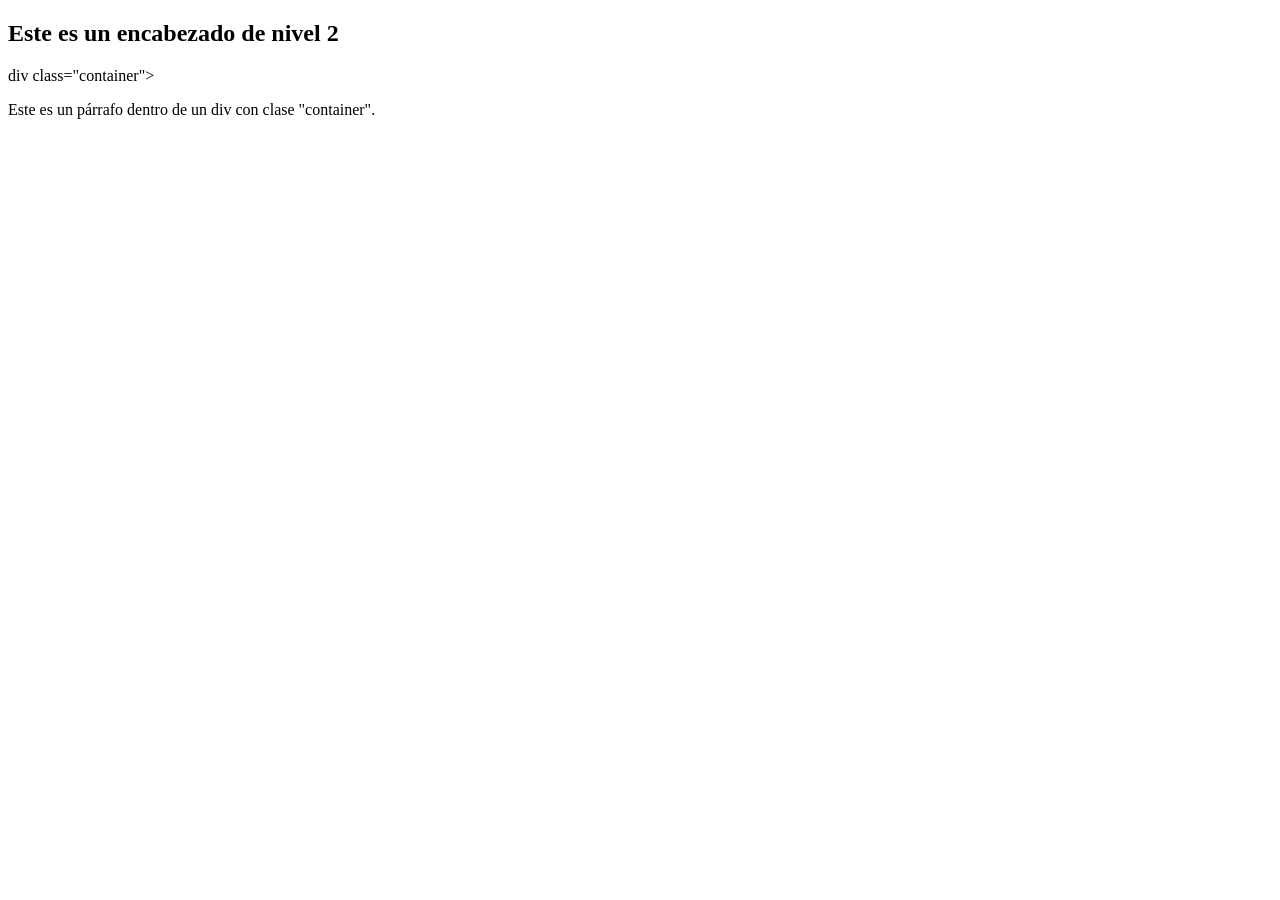
<file: index.html>
<!DOCTYPE html>
<html lang="en">
<head>
    <meta charset="UTF-8">
    <meta name="viewport" content="width=device-width, initial-scale=1.0">
    <title>Document</title>
</head>
<body>
    
</body>
<h2>Este es un encabezado de nivel 2</h2>
div class="container">
    <p>Este es un párrafo dentro de un div con clase "container".</p>

</html>
</file>
